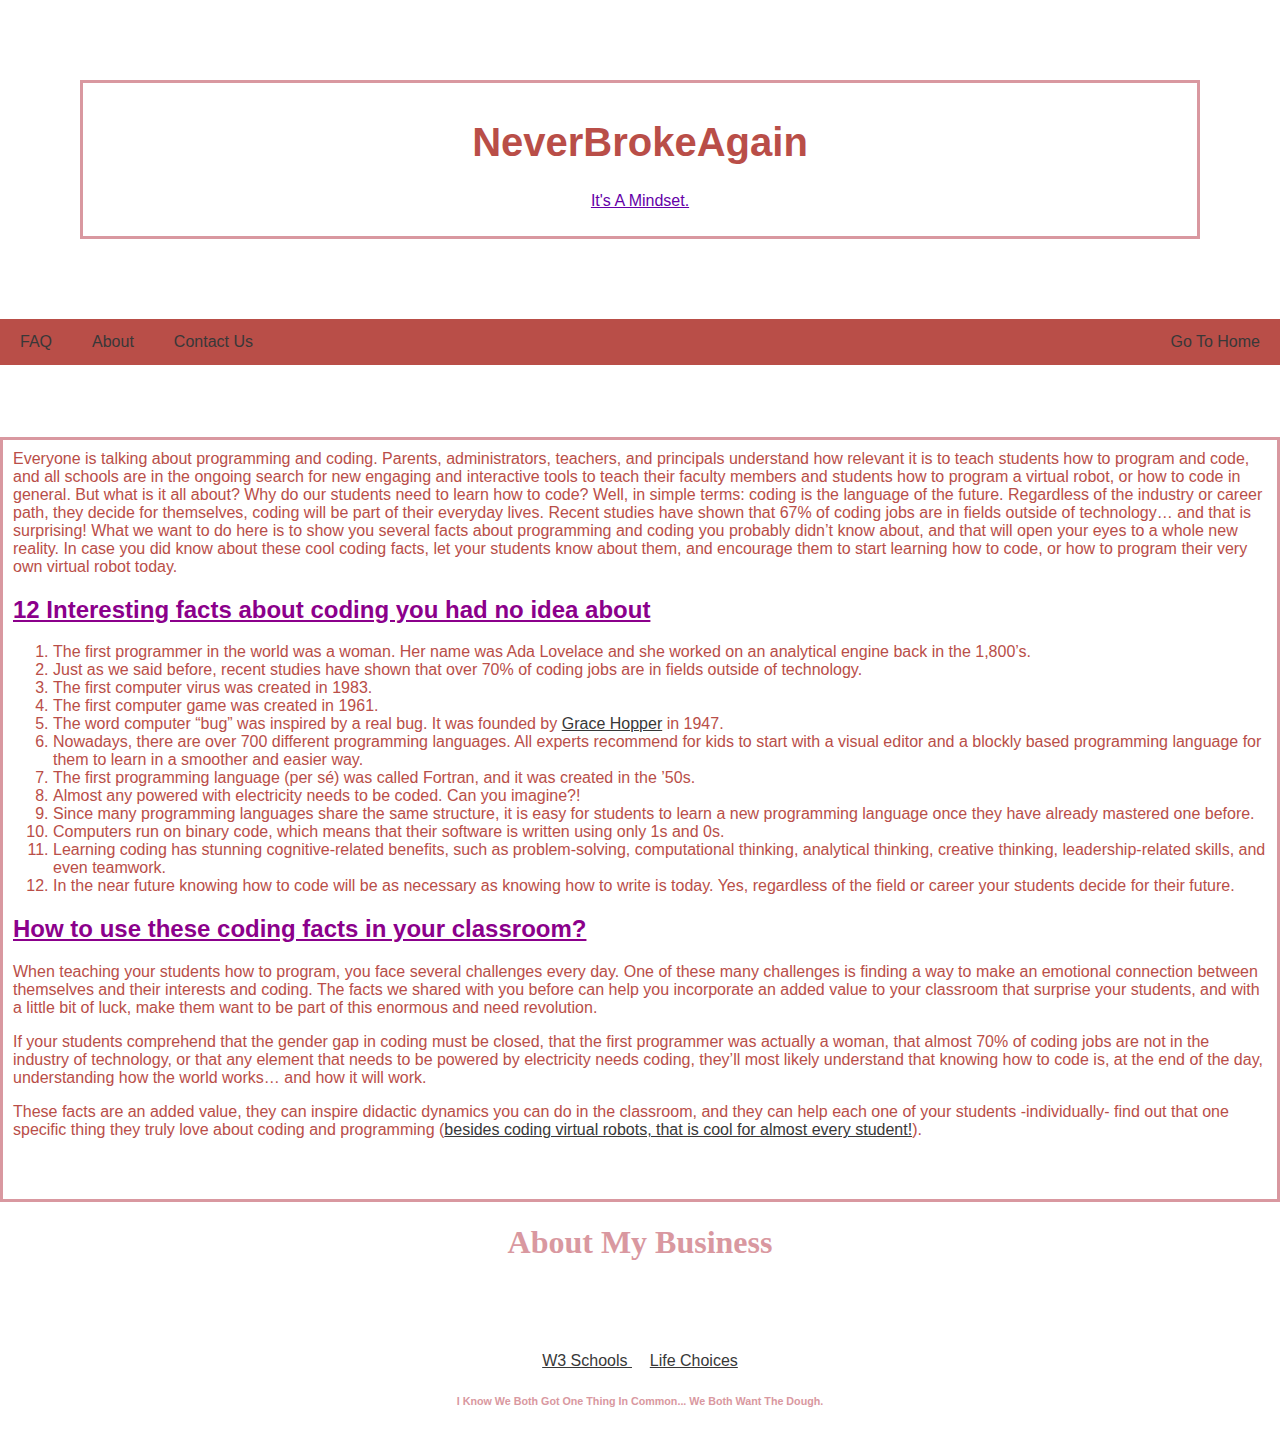
<file: EOMproject-1_ABOUT.html>
<!DOCTYPE html>
<html lang="en">
  <head>
    <meta charset="UTF-8" />
    <meta name="viewport" content="width=device-width, initial-scale=1.0" />
    <title>About</title>
    <link rel="stylesheet" href="styles/EOMproject-1_ABOUT.css" />
  </head>

  <body
    background="https://cms.qz.com/wp-content/uploads/2016/03/kapoor.png?w=1600&h=900&crop=1&strip=all&quality=75"
  >
    <div class="header">
      <div class="wrap">
        <div class="box">
      <h1>NeverBrokeAgain</h1>
      <p><font color="#6500a8"><u>It's A Mindset.</u></font></p>
        </div>
      </div>
    </div>

    <div class="navbar">
      <a href="./EOMproject-1_FAQ.html">FAQ</a>
      <a href="./EOMproject-1_ABOUT.html">About</a>
      <a href="./EOMproject-1_ContactUs.html">Contact Us</a>
      <a href="./index.html" class="right">Go To Home</a>
    </div>
    <br /><br /><br /><br />

    <div class="wrap">
      <div class="box box2">
    <p>Everyone is talking about programming and coding. Parents, administrators, teachers, and principals understand how relevant it is to teach students how to program and code, and all schools are in the ongoing search for new engaging and interactive tools to teach their faculty members and students how to program a virtual robot, or how to code in general.

      But what is it all about? Why do our students need to learn how to code? Well, in simple terms: coding is the language of the future. Regardless of the industry or career path, they decide for themselves, coding will be part of their everyday lives. Recent studies have shown that 67% of coding jobs are in fields outside of technology… and that is surprising!
      
      What we want to do here is to show you several facts about programming and coding you probably didn’t know about, and that will open your eyes to a whole new reality. In case you did know about these cool coding facts, let your students know about them, and encourage them to start learning how to code, or how to program their very own virtual robot today.</p>
    
      <h2><strong><font color="#8b008b"><u>12 Interesting facts about coding you had no idea about</u></font></strong></h2>
      <ol>
      <li>The first programmer in the world was a woman. Her name was Ada Lovelace and she worked on an analytical engine back in the 1,800’s.</li>
      <li>Just as we said before, recent studies have shown that over 70% of coding jobs are in fields outside of technology.</li>
      <li>The first computer virus was created in 1983.</li>
      <li>The first computer game was created in 1961.</li>
      <li>The word computer “bug” was inspired by a real bug. It was founded by <a href="https://en.wikipedia.org/wiki/Grace_Hopper">Grace Hopper</a> in 1947.</li>
      <li>Nowadays, there are over 700 different programming languages. All experts recommend for kids to start with a visual editor and a blockly based programming language for them to learn in a smoother and easier way.</li>
      <li>The first programming language (per sé) was called Fortran, and it was created in the ’50s.</li>
      <li>Almost any powered with electricity needs to be coded. Can you imagine?!</li>
      <li>Since many programming languages share the same structure, it is easy for students to learn a new programming language once they have already mastered one before.</li>
      <li>Computers run on binary code, which means that their software is written using only 1s and 0s.</li>
      <li>Learning coding has stunning cognitive-related benefits, such as problem-solving, computational thinking, analytical thinking, creative thinking, leadership-related skills, and even teamwork.</li>
      <li>In the near future knowing how to code will be as necessary as knowing how to write is today. Yes, regardless of the field or career your students decide for their future.</li>
      </ol>
      <h2><strong><font color="#8b008b"><u>How to use these coding facts in your classroom?</font></u></strong></h2>
      <p><a href="https://gocoderz.com/wp-content/uploads/2020/03/Midwest-CRCC-fall-2019-finals_1200.jpg"></a>When teaching your students how to program, you face several challenges every day. One of these many challenges is finding a way to make an emotional connection between themselves and their interests and coding. The facts we shared with you before can help you incorporate an added value to your classroom that surprise your students, and with a little bit of luck, make them want to be part of this enormous and need revolution.</p>
      <p>If your students comprehend that the gender gap in coding must be closed, that the first programmer was actually a woman, that almost 70% of coding jobs are not in the industry of technology, or that any element that needs to be powered by electricity needs coding, they’ll most likely understand that knowing how to code is, at the end of the day, understanding how the world works… and how it will work.</p>
      <p>These facts are an added value, they can inspire didactic dynamics you can do in the classroom, and they can help each one of your students -individually- find out that one specific thing they truly love about coding and programming (<a href="https://gocoderz.com/blog/robotics-for-all-virtual-equals-inclusive/">besides coding virtual robots, that is cool for almost every student!</a>).</p>
      <p>&nbsp;</p>
      </div>
    </div>
      
    <h1 align="center">
      <font face="Lato" color="#d998a0">About My Business</font>
    </h1>

    <br /><br /><br />

    <p style="font-family: courier 'Courier New', Courier, monospace"></p>

    <div align="center">
      <a href="https://www.w3schools.com/html/"> W3 Schools </a>
      &nbsp;&nbsp;&nbsp;
      <a href="https://www.lifechoices.co.za/academy/coding">
        Life Choices
      </a>
  </body>

  <footer>
    <h6 align="center">
      <font
        color="#d998a0"
        style="font-family: courier 'Courier New', Courier, monospace"
        >I Know We Both Got One Thing In Common... We Both Want The Dough.</font
      >
    </h6>
  </footer>
</html>
</file>
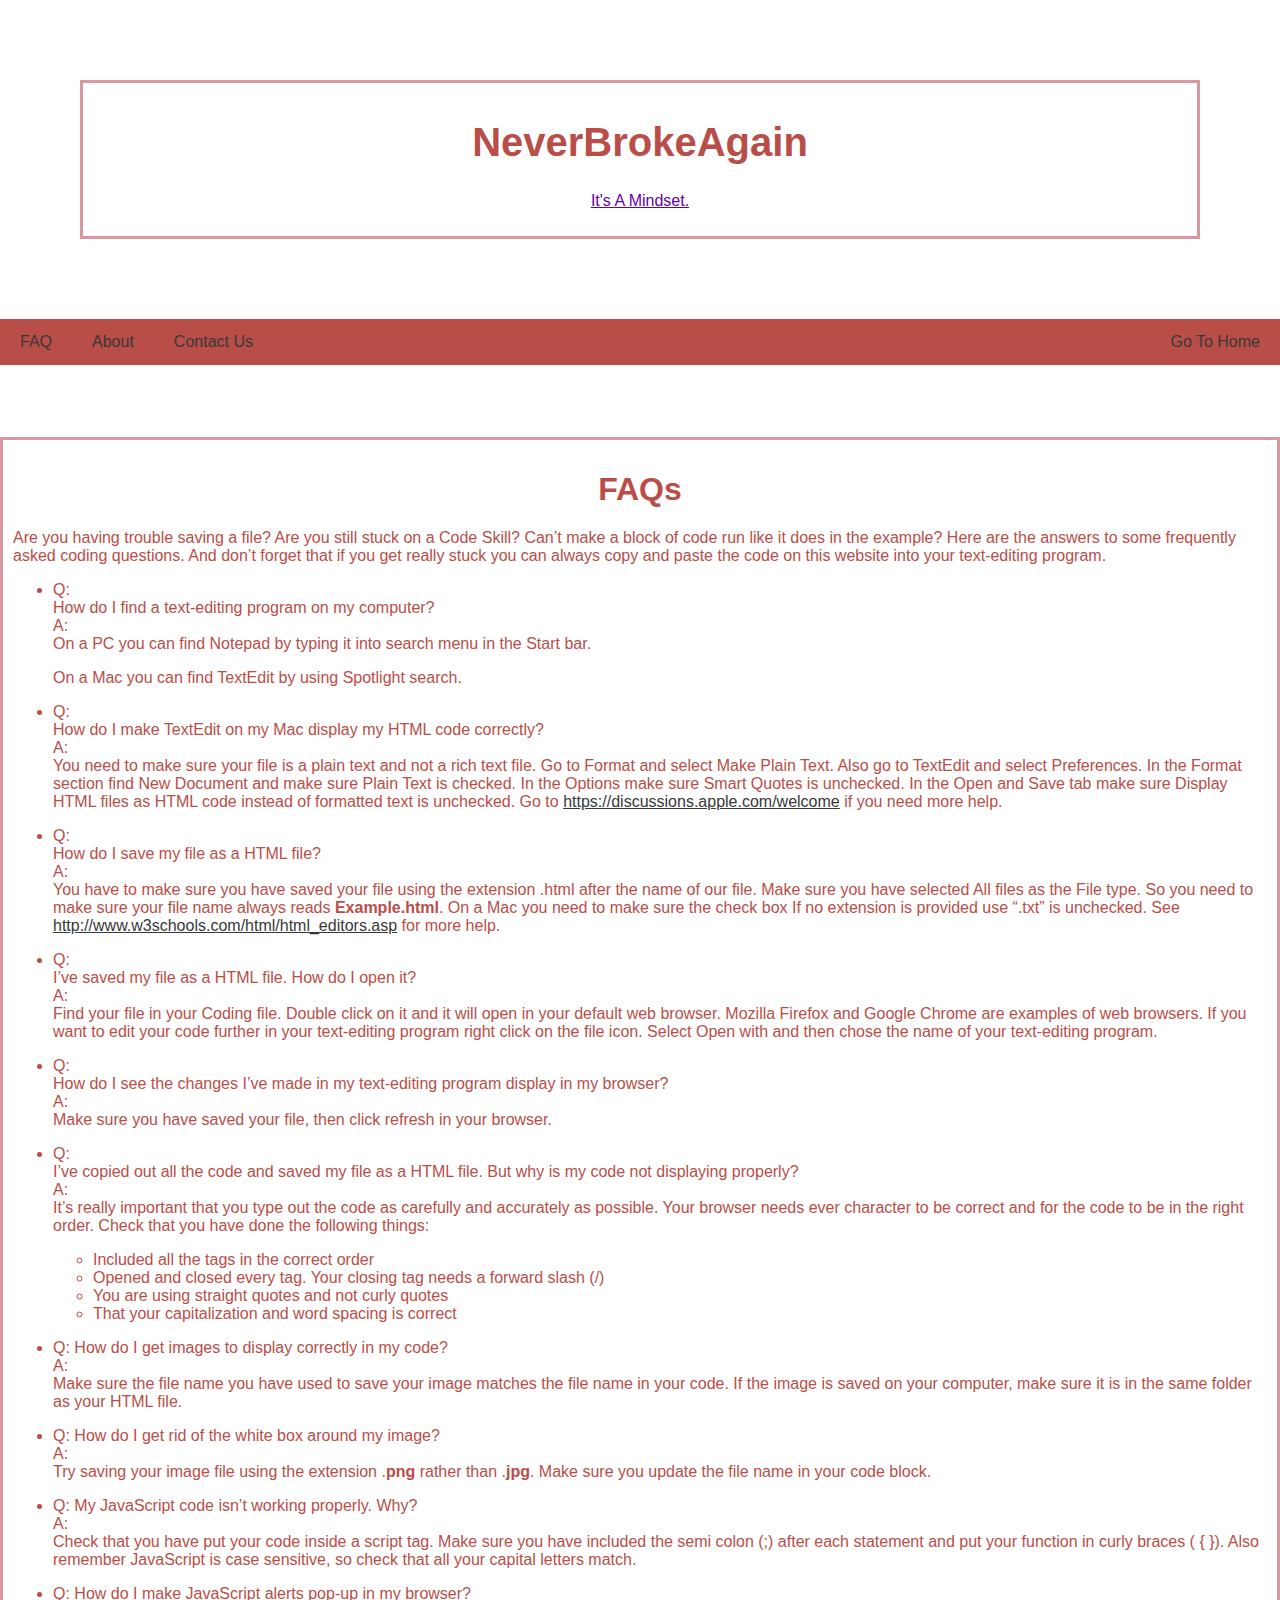
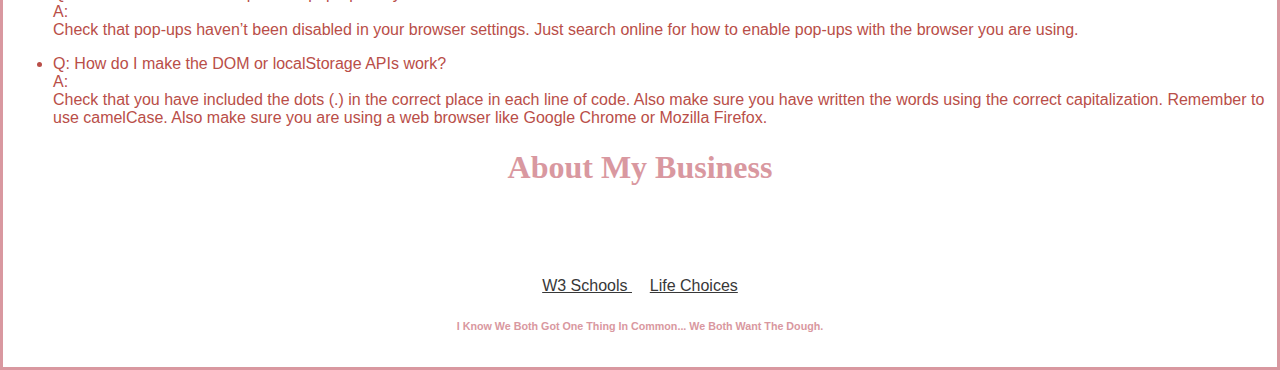
<file: EOMproject-1_FAQ.html>
<!DOCTYPE html>
<html lang="en">
  <head>
    <meta charset="UTF-8" />
    <meta name="viewport" content="width=device-width, initial-scale=1.0" />
    <title>FAQ</title>
    <link rel="stylesheet" href="styles/EOMproject-1_FAQ.css" />
  </head>

  <body
    background="https://cms.qz.com/wp-content/uploads/2016/03/kapoor.png?w=1600&h=900&crop=1&strip=all&quality=75"
  >
    <div class="header">
      <div class="wrap">
        <div class="box">
      <h1>NeverBrokeAgain</h1>
      <p><font color="#6500a8"><u>It's A Mindset.</u></font></p>
        </div>
      </div>
    </div>

    <div class="navbar">
      <a href="./EOMproject-1_FAQ.html">FAQ</a>
      <a href="./EOMproject-1_ABOUT.html">About</a>
      <a href="./EOMproject-1_ContactUs.html">Contact Us</a>
      <a href="./index.html" class="right">Go To Home</a>
    </div>
    <br /><br /><br /><br />

    <div class="wrap">
      <div class="box box2">
    <section id="content" class="container">
      <div class="row">
        <div class="col-xs-12">
          <h1 style="text-align: center;">FAQs</h1>
  <p>Are you having trouble saving a file? Are you still stuck on a Code Skill? Can’t make a block of code run like it does in the example? Here are the answers to some frequently asked coding questions. And don&#8217;t forget that if you get really stuck you can always copy and paste the code on this website into your text-editing program.</p>
    
  <section class="ac-container">
      <div>
        <ul>
          <li><input id="ac-179" name="accordion-1" type= "hidden" />
          <label for="ac-179"><span class="faq-q">Q: </span><br />How do I find a text-editing program on my computer?</label>
          <article class="ac-small">
            <span class="faq-a">A: </span><br /><span class="faq-aa"><p>On a PC you can find Notepad by typing it into search menu in the Start bar.</p>
          <p>On a Mac you can find TextEdit by using Spotlight search.</p>
            </span>
          </article></li>
        </ul>  
      </div>
    
      <div>
        <ul>
          <li><input id="ac-23" name="accordion-1" type="hidden" />
          <label for="ac-23"><span class="faq-q">Q: </span><br />How do I make TextEdit on my Mac display my HTML code correctly?</label>
          <article class="ac-small">
          <span class="faq-a">A: </span><br /><span class="faq-aa"><p>You need to make sure your file is a plain text and not a rich text file. Go to Format and select Make Plain Text. Also go to TextEdit and select Preferences. In the Format section find New Document and make sure Plain Text is checked. In the Options make sure Smart Quotes is unchecked. In the Open and Save tab make sure Display HTML files as HTML code instead of formatted text is unchecked. Go to <a href="https://discussions.apple.com/welcome">https://discussions.apple.com/welcome</a> if you need more help.</p>
          </span>
          </article></li>
        </ul>
      </div>
    
      <div>
        <ul>
          <li><input id="ac-332" name="accordion-1" type="hidden" />
          <label for="ac-332"><span class="faq-q">Q: </span><br />How do I save my file as a HTML file?</label>
          <article class="ac-small">
          <span class="faq-a">A: </span><br /><span class="faq-aa"><p>You have to make sure you have saved your file using the extension .html after the name of our file. Make sure you have selected All files as the File type. So you need to make sure your file name always reads <strong>Example.html</strong>. On a Mac you need to make sure the check box If no extension is provided use “.txt” is unchecked. See <a href="http://www.w3schools.com/html/html_editors.asp">http://www.w3schools.com/html/html_editors.asp</a> for more help.</p>
          </span>
          </article></li>
        </ul>
      </div>
    
      <div>
        <ul>
        <li><input id="ac-334" name="accordion-1" type="hidden" />
        <label for="ac-334"><span class="faq-q">Q: </span><br />I’ve saved my file as a HTML file. How do I open it?</label>
        <article class="ac-small">
          <span class="faq-a">A: </span><br /><span class="faq-aa"><p>Find your file in your Coding file. Double click on it and it will open in your default web browser. Mozilla Firefox and Google Chrome are examples of web browsers. If you want to edit your code further in your text-editing program right click on the file icon. Select Open with and then chose the name of your text-editing program.</p>
  </span>
        </article></li>
      </ul>
      </div>
    
      <div>
        <ul>
        <li><input id="ac-336" name="accordion-1" type="hidden" />
        <label for="ac-336"><span class="faq-q">Q: </span><br />How do I see the changes I’ve made in my text-editing program display in my browser?</label>
        <article class="ac-small">
          <span class="faq-a">A: </span><br /><span class="faq-aa"><p>Make sure you have saved your file, then click refresh in your browser.</p>
  </span>
        </article></li>
      </ul>
      </div>
    
      <div>
        <ul>
        <li><input id="ac-338" name="accordion-1" type="hidden" />
        <label for="ac-338"><span class="faq-q">Q: </span><br />I’ve copied out all the code and saved my file as a HTML file. But why is my code not displaying properly?</label>
        <article class="ac-small">
          <span class="faq-a">A: </span><br /><span class="faq-aa"><p>It’s really important that you type out the code as carefully and accurately as possible. Your browser needs ever character to be correct and for the code to be in the right order. Check that you have done the following things:</p>
  <ul>
  <li>Included all the tags in the correct order</li>
  <li>Opened and closed every tag. Your closing tag needs a forward slash (/)</li>
  <li>You are using straight quotes and not curly quotes</li>
  <li>That your capitalization and word spacing is correct</li>
  </ul>
  </span>
        </article></li>
      </ul>
      </div>
    
      <div>
        <ul>
          <li><input id="ac-340" name="accordion-1" type="hidden" />
        <label for="ac-340"><span class="faq-q">Q: </span>How do I get images to display correctly in my code?</label>
        <article class="ac-small">
          <span class="faq-a">A: </span><span class="faq-aa"><p>Make sure the file name you have used to save your image matches the file name in your code. If the image is saved on your computer, make sure it is in the same folder as your HTML file.</p>
  </span>
        </article></li>
        </ul>
      </div>
    
      <div>
        <ul>
          <li><input id="ac-342" name="accordion-1" type="hidden" />
        <label for="ac-342"><span class="faq-q">Q: </span>How do I get rid of the white box around my image?</label>
        <article class="ac-small">
          <span class="faq-a">A: </span><span class="faq-aa"><p>Try saving your image file using the extension .<strong>png </strong>rather than .<strong>jpg</strong>. Make sure you update the file name in your code block.</p>
  </span>
        </article></li>
      </ul>
      </div>
    
      <div>
        <ul>
          <li><input id="ac-344" name="accordion-1" type="hidden" />
        <label for="ac-344"><span class="faq-q">Q: </span>My JavaScript code isn&#8217;t working properly. Why?</label>
        <article class="ac-small">
          <span class="faq-a">A: </span><span class="faq-aa"><p>Check that you have put your code inside a script tag. Make sure you have included the semi colon (;) after each statement and put your function in curly braces ( { }). Also remember JavaScript is case sensitive, so check that all your capital letters match.</p>
  </span>
        </article></li>
      </ul>
      </div>
    
      <div>
        <ul>
          <li><input id="ac-346" name="accordion-1" type="hidden" />
        <label for="ac-346"><span class="faq-q">Q: </span>How do I make JavaScript alerts pop-up in my browser?</label>
        <article class="ac-small">
          <span class="faq-a">A: </span><span class="faq-aa"><p>Check that pop-ups haven’t been disabled in your browser settings. Just search online for how to enable pop-ups with the browser you are using.</p>
  </span>
        </article></li>
      </ul>
      </div>
    
      <div>
        <ul>
          <li><input id="ac-348" name="accordion-1" type="hidden" />
        <label for="ac-348"><span class="faq-q">Q: </span>How do I make the DOM or localStorage APIs work?</label>
        <article class="ac-small">
          <span class="faq-a">A: </span><span class="faq-aa"><p>Check that you have included the dots (.) in the correct place in each line of code. Also make sure you have written the words using the correct capitalization. Remember to use camelCase. Also make sure you are using a web browser like Google Chrome or Mozilla Firefox.</p>
  </span>
        </article></li>
      </ul>
      </div> 
  </section>
      </div>
    </div>

    <h1 align="center">
      <font face="Lato" color="#d998a0">About My Business</font>
    </h1>

    <br /><br /><br />

    <p style="font-family: courier 'Courier New', Courier, monospace"></p>

    <div align="center">
      <a href="https://www.w3schools.com/html/"> W3 Schools </a>
      &nbsp;&nbsp;&nbsp;
      <a href="https://www.lifechoices.co.za/academy/coding">
        Life Choices
      </a>
  </body>

  <footer>
    <h6 align="center">
      <font
        color="#d998a0"
        style="font-family: courier 'Courier New', Courier, monospace"
        >I Know We Both Got One Thing In Common... We Both Want The Dough.</font
      >
    </h6>
  </footer>
</html>
</file>
<file: styles/EOMproject-1_ABOUT.css>
p {
  margin: 0 0 1em;
}
.wrap {
  display: flex;
}
.box {
  flex: 1;
  border: 3px solid #d998a0;
  padding: 10px;
}
.box2 {
  flex: 2 0 0;
}
.box img {
  float: left;
  margin: 0 10px 10px 0;
  max-width: 60%;
  height: auto;
}

* {
  box-sizing: border-box;
}

/* Style the body */
body {
  background-position: center;
  background-size: cover;
  font-family: Arial, Helvetica, sans-serif;
  margin: 0;
  color: #b94e48;
}

/* Header/logo Title */
.header {
  padding: 80px;
  text-align: center;
  color: #b94e48;
}

/* Increase the font size of the heading */
.header h1 {
  font-size: 40px;
}

/* Style the top navigation bar */
.navbar {
  overflow: hidden;
  background-color: #b94e48;
}

/* Style the navigation bar links */
.navbar a {
  float: left;
  display: block;
  color: #f4f1d6;
  text-align: center;
  padding: 14px 20px;
  text-decoration: none;
}

/* Right-aligned link */
.navbar a.right {
  float: right;
}

/* unvisited link */
a:link {
  color: #383838;
}

/* visited link */
a:visited {
  color: whitesmoke;
}

/* mouse over link */
a:hover {
  color: red;
}

/* selected link */
a:active {
  color: magenta;
}
</file>
<file: styles/EOMproject-1_FAQ.css>
p {
  margin: 0 0 1em;
}
.wrap {
  display: flex;
}
.box {
  flex: 1;
  border: 3px solid #d998a0;
  padding: 10px;
}
.box2 {
  flex: 2 0 0;
}
.box img {
  float: left;
  margin: 0 10px 10px 0;
  max-width: 60%;
  height: auto;
}

* {
  box-sizing: border-box;
}

/* Style the body */
body {
  background-position: center;
  background-size: cover;
  font-family: Arial, Helvetica, sans-serif;
  margin: 0;
  color: #b94e48;
}

/* Header/logo Title */
.header {
  padding: 80px;
  text-align: center;
  color: #b94e48;
}

/* Increase the font size of the heading */
.header h1 {
  font-size: 40px;
}

/* Style the top navigation bar */
.navbar {
  overflow: hidden;
  background-color: #b94e48;
}

/* Style the navigation bar links */
.navbar a {
  float: left;
  display: block;
  color: #f4f1d6;
  text-align: center;
  padding: 14px 20px;
  text-decoration: none;
}

/* Right-aligned link */
.navbar a.right {
  float: right;
}

/* unvisited link */
a:link {
  color: #383838;
}

/* visited link */
a:visited {
  color: whitesmoke;
}

/* mouse over link */
a:hover {
  color: red;
}

/* selected link */
a:active {
  color: magenta;
}
</file>
